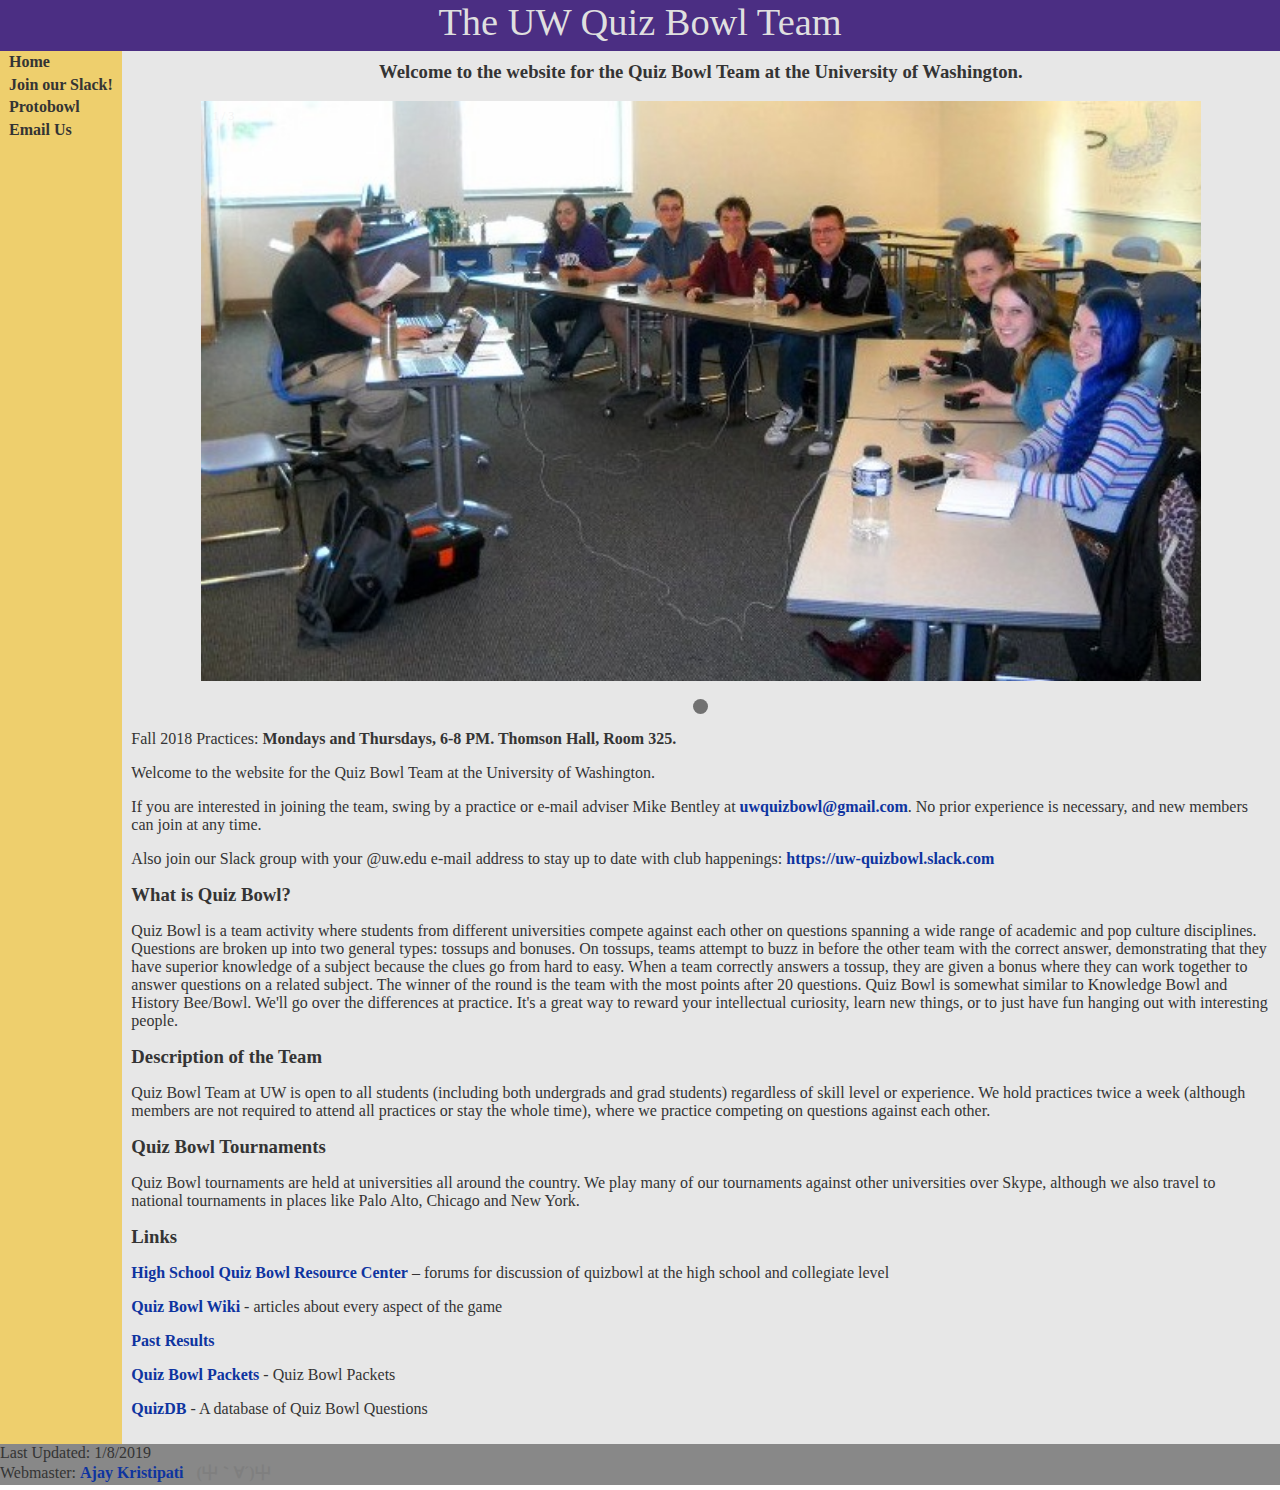
<file: index.html>
<html>

<head>
	<meta content="width=device-width, initial-scale=1" name="viewport" />
	<link rel="stylesheet" href="styles.css">
</head>

<body>
	<div class="container">

		<header>
			<div id="header-placeholder"></div>
		</header>
		<nav>
			<div id="nav-placeholder"></div>
		</nav>
		<footer>
			<div id="footer-placeholder"></div>
		</footer>
		<script src=staticUIElements.js></script>
		<main>
			<h3 class="center">Welcome to the website for the Quiz Bowl Team at the University of Washington.</h3>
			<br>
			<!-- <div class="slideshow-container">
				<div class="center">
					<img src="main picture.jpg"></img>
				</div>
			</div> -->
			<!-- Slideshow container -->
			<div class="slideshow-container">

				<div class="mySlides fade">
					<div class="numbertext">1 / 3</div>
					<img src="img1.jpg" style="width:100%">
				</div>
				<!--
				<div class="mySlides fade">
					<div class="numbertext">2 / 3</div>
					<img src="img_snow_wide.jpg" style="width:100%">
				</div>

				<div class="mySlides fade">
					<div class="numbertext">3 / 3</div>
					<img src="img_mountains_wide.jpg" style="width:100%">
				</div> -->

			</div>
			<br>
			<!-- Dots for pictures-->
			<div style="text-align:center">
				<span class="dot"></span>
				<!-- <span class="dot"></span>
				<span class="dot"></span> -->
			</div>
			<!--Loads the script for changing the pictures-->
			<script src="changePictures.js">
			</script>
			<p>Fall 2018 Practices: <b>Mondays and Thursdays, 6-8 PM.
					Thomson Hall, Room 325.</b></p>
			<p>Welcome to the website for the Quiz Bowl Team at the University of Washington.</p>
			<p>If you are interested in joining the team, swing by a practice or e-mail adviser Mike Bentley at <a href="mailto:uwquizbowl@gmail.com">uwquizbowl@gmail.com</a>. No prior experience is necessary, and new members can join at any time.</p>
			<p>Also join our Slack group with your @uw.edu e-mail address to stay up to date with club happenings: <a href="https://uw-quizbowl.slack.com/">https://uw-quizbowl.slack.com</a></p>
			<h3>What is Quiz Bowl?</h3>
			<p>Quiz Bowl is a team activity where students from different universities compete against each other on questions spanning a wide range of academic and pop culture disciplines. Questions are broken up into two general types: tossups and
				bonuses.
				On
				tossups, teams attempt to buzz in before the other team with the correct answer, demonstrating that they have superior knowledge of a subject because the clues go from hard to easy. When a team correctly answers a tossup, they are given a
				bonus
				where they can work together to answer questions on a related subject. The winner of the round is the team with the most points after 20 questions.
				Quiz Bowl is somewhat similar to Knowledge Bowl and History Bee/Bowl. We'll go over the differences at practice.

				It's a great way to reward your intellectual curiosity, learn new things, or to just have fun hanging out with interesting people.</p>
			<h3>Description of the Team</h3>
			<p>
				Quiz Bowl Team at UW is open to all students (including both undergrads and grad students) regardless of skill level or experience. We hold practices twice a week (although members are not required to attend all practices or stay the whole
				time),
				where we practice competing on questions against each other.</p>
			<h3>Quiz Bowl Tournaments</h3>
			<p>Quiz Bowl tournaments are held at universities all around the country. We play many of our tournaments against other universities over Skype, although we also travel to national tournaments in places like Palo Alto, Chicago and New York.</p>
			<h3>Links</h3>
			<p><a href="http://www.hsquizbowl.org/" alt>High School Quiz Bowl Resource Center</a> – forums for discussion of quizbowl at the high school and collegiate level</p>
			<p>
				<div class="tooltip"><a href="http://www.qbwiki.com/">Quiz Bowl Wiki</a>
					<span class="tooltiptext">
						The Great Salt Mine of the Internet</span>
				</div>
				- articles about every aspect of the game
			</p>
			<p><a href="https://sites.google.com/a/uw.edu/quizbowl-at-uw/home/past-results">Past Results</a></p>
			<p><a href="quizbowlpackets.com">Quiz Bowl Packets</a> - Quiz Bowl Packets</p>
			<p><a href="quizdb.com">QuizDB</a> - A database of Quiz Bowl Questions</p>
		</main>
	</div>
</body>

</html>
</file>
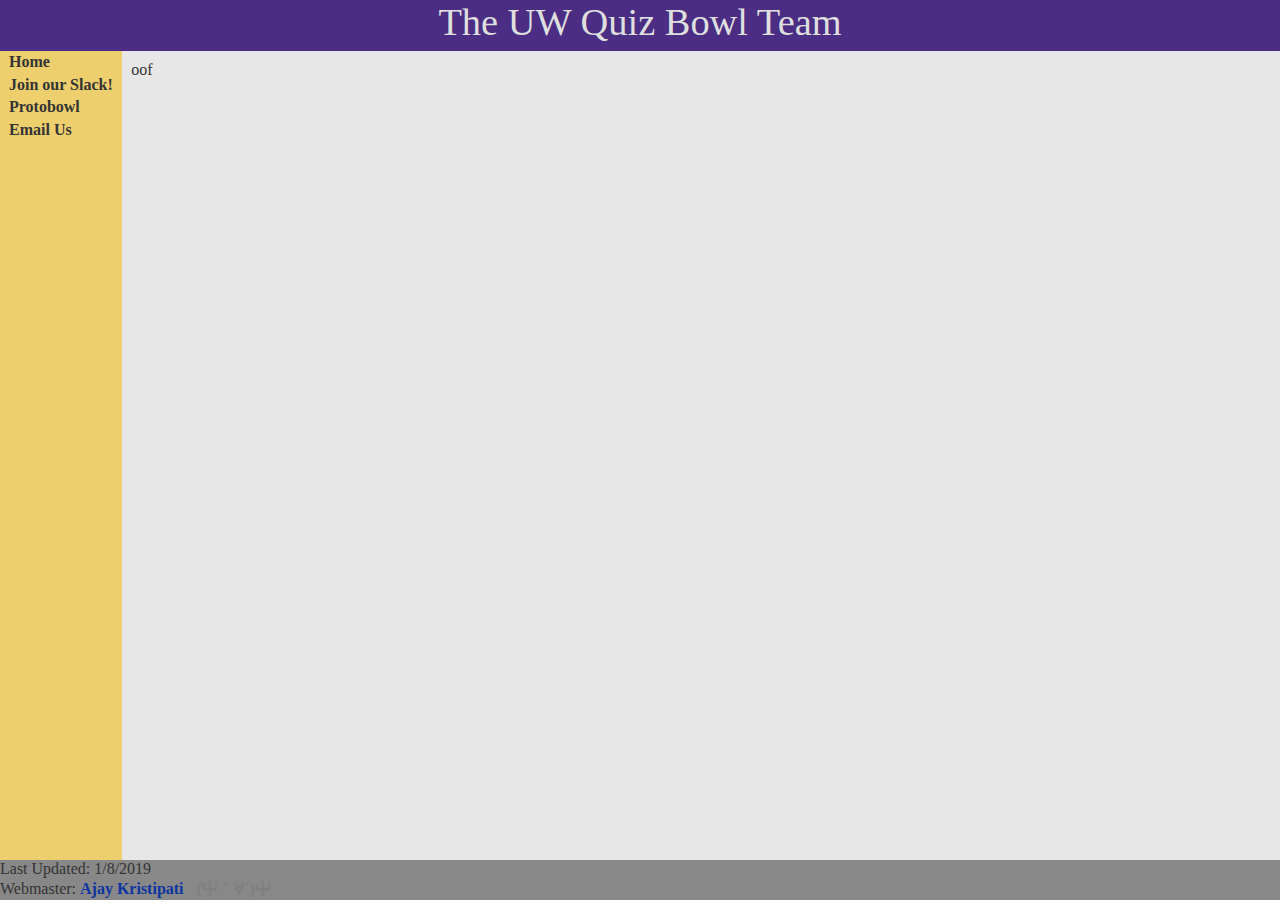
<file: memepage.html>
<html>

<head>
  <meta content="width=device-width, initial-scale=1" name="viewport" />
  <link rel="stylesheet" href="styles.css">
</head>

<body>
  <div class="container">
    <header>
      <div id="header-placeholder"></div>
    </header>
    <nav>
      <div id="nav-placeholder"></div>
    </nav>
    <footer>
      <div id="footer-placeholder"></div>
    </footer>
    <script src=staticUIElements.js></script>
    <main>
      oof
    </main>
  </div>
</body>

</html>
</file>
<file: styles.css>
body {
  margin: 0;
}

.container {
  display: grid;
  grid-template-rows: 4vw 5fr .25fr;
  grid-template-columns: .5fr 5fr;
  grid-template-areas:
    "header header header"
    "nav main main"
    "footer footer footer";
  grid-gap: 0;
  height: 100vh;
font-family: "Roboto";
}

/* Tooltip container */
.tooltip {
    position: relative;
    display: inline-block;
}

a {
  text-decoration: none;
  color: #0E34A0;
  font-weight: bold;

}

.meme {
  opacity: 0.1;
}

/* iframe{
  width: auto;
  height: auto;
} */

a:visited {
  color: #4B2E83;
}

p {
  line-height: normal;
}

/* Tooltip text */
.tooltip .tooltiptext {
    visibility: hidden;
    width: 120px;
    background-color: #555;
    color: #fff;
    text-align: center;
    padding: 5px 0;
    border-radius: 6px;

    /* Position the tooltip text */
    position: absolute;
    z-index: 1;
    bottom: 125%;
    left: 50%;
    margin-left: -60px;

    /* Fade in tooltip */
    opacity: 0;
    transition: opacity 0.3s;
}

/* Tooltip arrow */
.tooltip .tooltiptext::after {
    content: "";
    position: absolute;
    top: 100%;
    left: 50%;
    margin-left: -5px;
    border-width: 5px;
    border-style: solid;
    border-color: #555 transparent transparent transparent;
}

/* Show the tooltip text when you mouse over the tooltip container */
.tooltip:hover .tooltiptext {
    visibility: visible;
    opacity: 1;
}



h1 {
  margin-bottom: 0;
}
h2 {
  margin-top: 0;
  margin-bottom: 0;
}
h3 {
  margin-top: 0;
  margin-bottom: 0;
}

header {
  grid-area: header;
  background-color: #4b2e83;
  color: #DFDFDF;
  display: block;
  text-align: center;
  height: auto;
  font-size: 3vw;
  padding: 0;
  margin: 0;

}

nav {
  grid-area: nav;
  background-color: #EECF6D;
  display: block;

}

.navLink{
  text-decoration: none;
  color: #343434;
  font-weight: bold;
  white-space: pre;
  padding: 1vh;
  line-height: 2.5vh;
}
.navLink a:visited{
  color: #343434;
}


body{
  color: #343434;
}

main {
  grid-area: main;
  background-color: #E7E7E7;
  padding: .75vw;
}
aside {
  grid-area: aside;
  background-color: orange;
}
footer {
  grid-area: footer;
  background-color: #888;
  vertical-align: middle;
  align-content: center;

}

.center {
  text-align: center;
  max-width: 100%;
  max-height: 100%;
  display: block;
}

img {

  width: auto;
  max-width: 100%;
}

/*Tablet*/
@media (max-width: 768px) {
  .container{
  grid-template-rows: 6vw 5vw 5fr .2fr;
  grid-template-columns: 2fr 5fr;
  grid-template-areas:
    "header header header"
    "nav nav nav"
    "main main main"
    "footer footer footer";}
    header {
      /*background-color: red;*/
      background-color: #4b2e83;
      font-size: 5vw;
    }
    nav {
      grid-area: nav;
      display: flex;
      justify-content: space-around;
      font-size: 4vw;
      padding-top: .5vw;

    }
    .navLink {
      padding-top: .5vw;
      padding-bottom: .5vw;
      line-height: 3vw;
    }

}
/*Mobile*/
@media (max-width: 480px) {
  .container{
  display: block;
  }
  header{
  /*  background-color: green;*/
  background-color: #4b2e83;
    height: 4vh;
    font-size: 3vh;
  }
  nav{
    line-height: 4vw;
  }
}


/*Slideshow*/
* {box-sizing: border-box;}
body {font-family: Verdana, sans-serif;}
.mySlides {display: none;}
img {vertical-align: middle;}

/* Slideshow container */
.slideshow-container {
  max-width: 1000px;
  position: relative;
  margin: auto;
}

/* Caption text */
.text {
  color: #f2f2f2;
  font-size: 15px;
  padding: 8px 12px;
  position: absolute;
  bottom: 8px;
  width: 100%;
  text-align: center;
}

/* Number text (1/3 etc) */
.numbertext {
  color: #f2f2f2;
  font-size: 12px;
  padding: 8px 12px;
  position: absolute;
  top: 0;
}

/* The dots/bullets/indicators */
.dot {
  height: 15px;
  width: 15px;
  margin: 0 2px;
  background-color: #bbb;
  border-radius: 50%;
  display: inline-block;
  transition: background-color 0.6s ease;
}

.iframe-header{
  top:0;
  bottom: 0;
  left: 0;
  right:0;
}

.active {
  background-color: #717171;
}

/* Fading animation */
.fade {
  -webkit-animation-name: fade;
  -webkit-animation-duration: 1.5s;
  animation-name: fade;
  animation-duration: 1.5s;
}

@-webkit-keyframes fade {
  from {opacity: .4}
  to {opacity: 1}
}

@keyframes fade {
  from {opacity: .4}
  to {opacity: 1}
}

/* On smaller screens, decrease text size */
@media only screen and (max-width: 300px) {
  .text {font-size: 11px}
}
</file>
